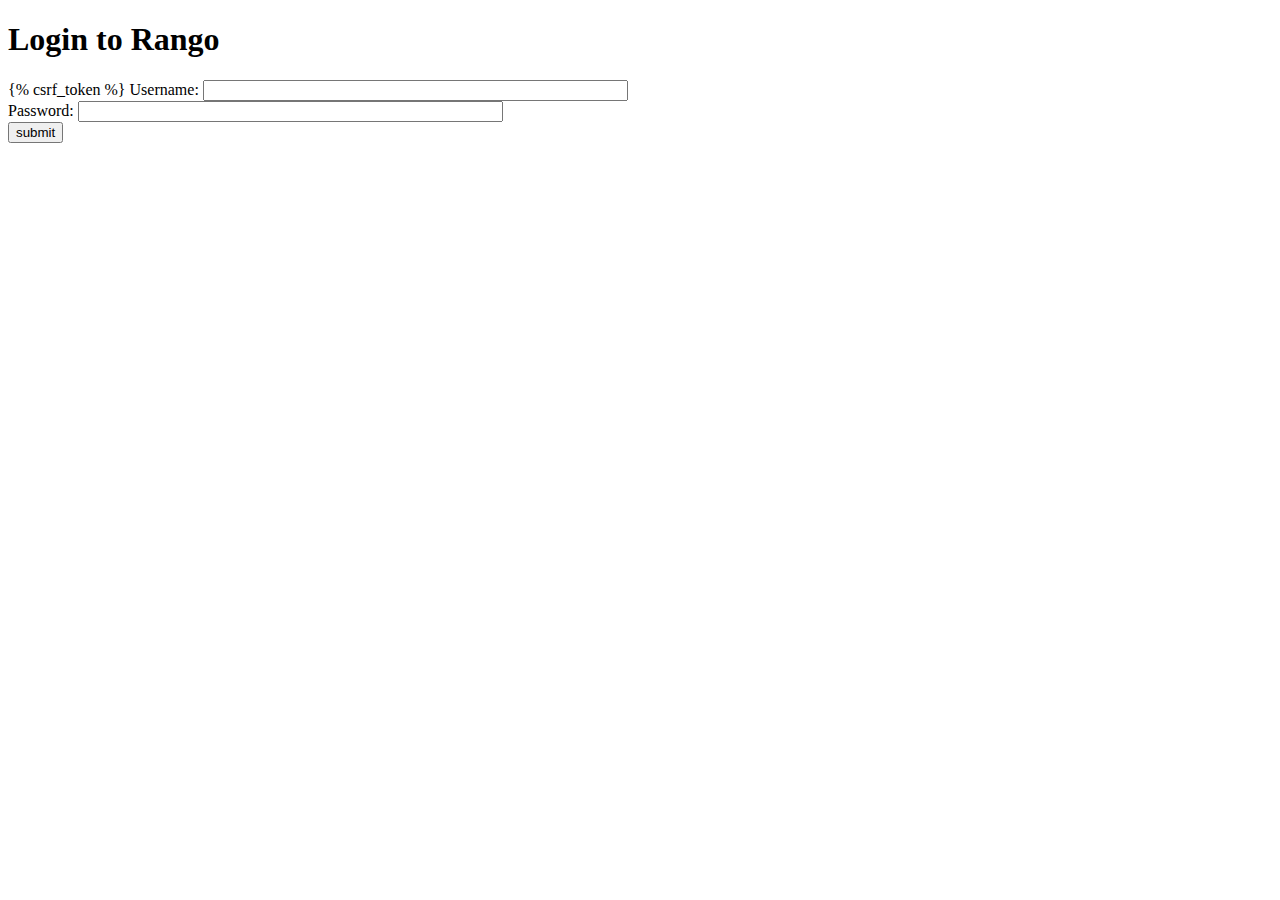
<file: rango/templates/rango/login.html>
<!DOCTYPE html>
<html>
    <head>
        <!-- Is anyone getting tired of repeatedly entering the header over and over?? -->
        <title>Rango</title>
    </head>

    <body>
        <h1>Login to Rango</h1>

        <form id="login_form" method="post" action="/login/">
            {% csrf_token %}
            Username: <input type="text" name="username" value="" size="50" />
            <br />
            Password: <input type="password" name="password" value="" size="50" />
            <br />

            <input type="submit" value="submit" />
        </form>

    </body>
</html>
</file>
